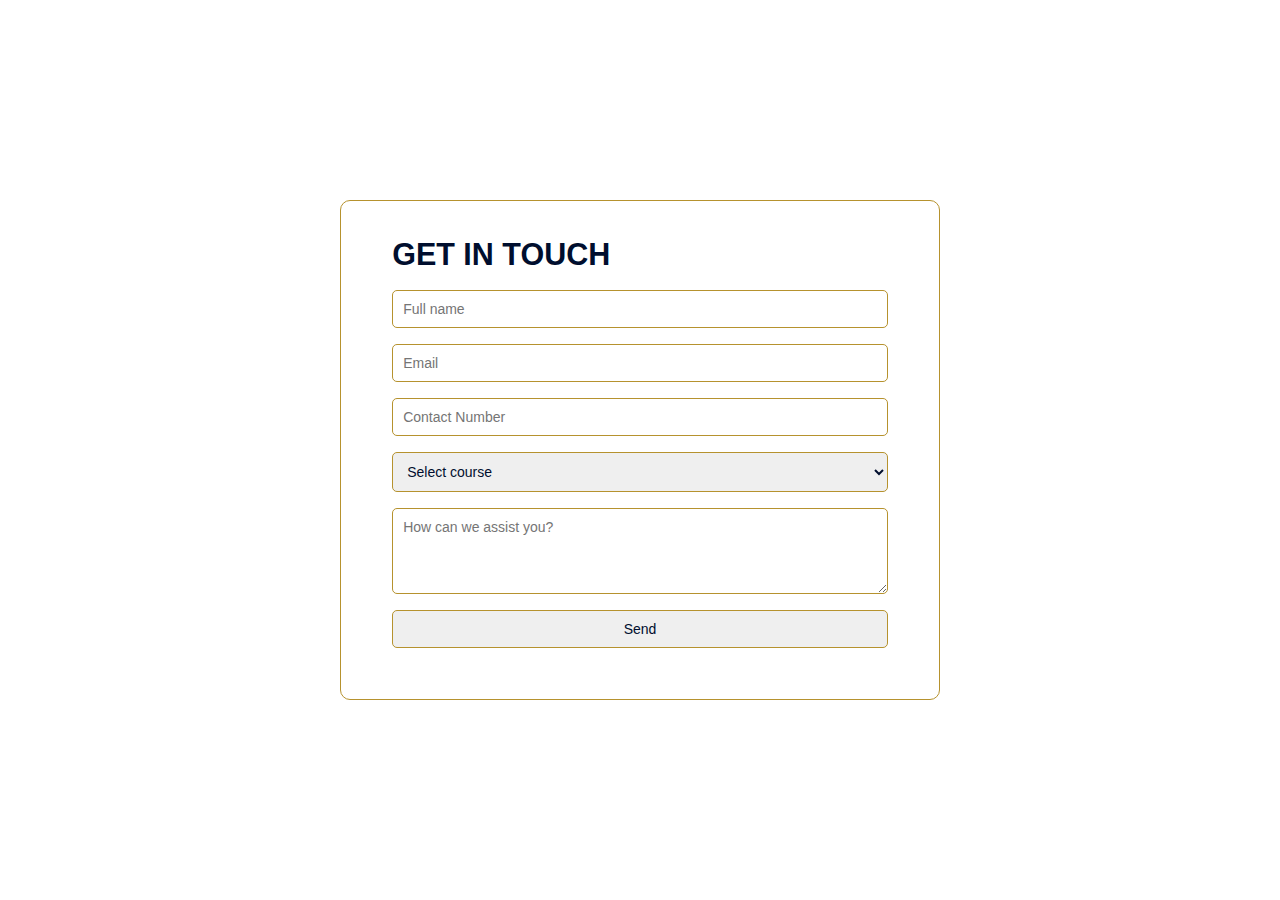
<file: index.html>
<!DOCTYPE html>
<html>
<head>
	<meta name="viewport" content="width=device-width, initial-scale=1.0">
	<title>CU: Student Concern</title>
    <!-- Bootstrap CSS -->
    <link href="https://cdn.jsdelivr.net/npm/bootstrap@5.0.1/dist/css/bootstrap.min.css" integrity="sha384-+0n0xVW2eSR50omGNYDnhzAbDsOXxcvSN1TPprVMTNDbiYZCxYbOOl7+AMvyTG2x" crossorigin="anonymous">
	<link rel="stylesheet" href="sc.css">
</head>
<body>
<div class="container">
	<form action="https://formsubmit.co/f8af2ffd541c8280d7afc745d8b215bd" method="POST">
            
            <h3>GET IN TOUCH</h3>

            <!-- Honeypot -->
            <input type="text" name="_honey" style="display: none;">

            <!-- Disable Captcha -->
            <input type="hidden" name="_captcha" value="false">

            <input type="hidden" name="_next" value="https://ciarawwrr.github.io/Student_Concern/success.html">
	    <input type="text" name="name" id="name" placeholder="Full name" required>
	    <input type="email" name="email" id="email" placeholder="Email" required>
	    <input type="text" name="phone" id="phone" placeholder="Contact Number" required> 
	    <select name="course" id="course" required>
		<option hidden selected>Select course</option>
		<option>BACHELOR OF SCIENCE INFORMATION TECHNOLOGY</option>
		<option>BACHELOR OF SCIENCE HOSPITALITY MANAGEMENT</option>
		<option>BACHELOR OF SCIENCE OFFICE ADMINISTRATION</option>
		<option>BACHELOR OF SCIENCE BUSINESS ADMINISTRATION</option>
		<option>BACHELOR OF SCIENCE CRIMINOLOGY</option>
		<option>BACHELOR OF ELEMENTARY EDUCATION</option>
		<option>BACHELOR OF SECONDARY EDUCATION</option>
		<option>BACHELOR OF SCIENCE BS COMPUTER ENGINEERING</option>
		<option>BACHELOR OF LIBRARY IN INFORMATION SCIENCE</option>
		<option>BACHELOR OF SCIENCE TOURISM MANAGEMENT</option>
		<option>BACHELOR OF SCIENCE ENTREPRENEURSHIP</option>
		<option>BACHELOR OF SCIENCE ACCOUNTING INFORMATION SYSTEM</option>
		<option>BACHELOR OF SCIENCE PSYCHOLOGY</option>
	   </select> 
           <textarea name="txtname" id="message" rows="4" placeholder="How can we assist you?"></textarea required>
           <button type="submit">Send</button>
	</form>
</div>
</body>
</html>
</file>
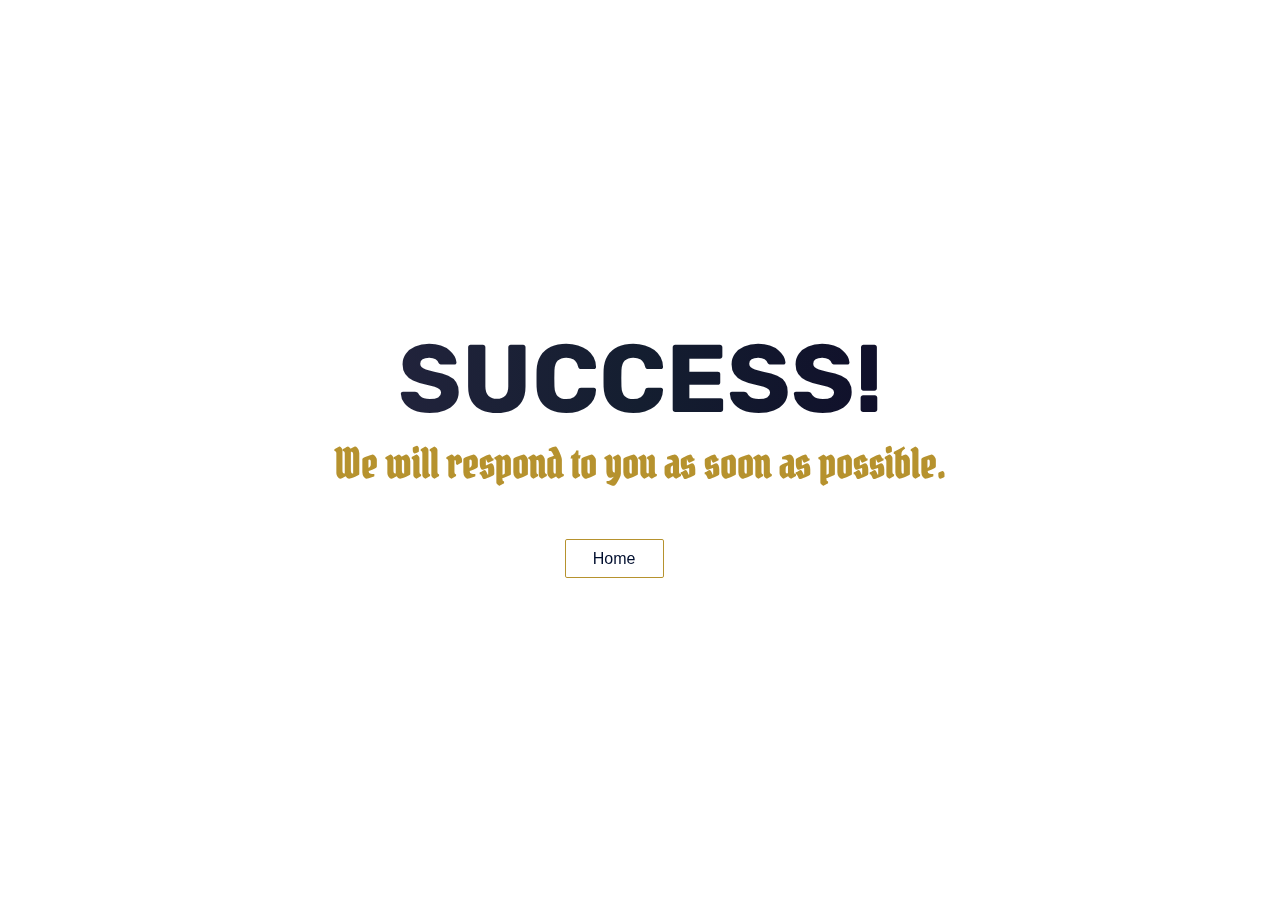
<file: success.html>
<!DOCTYPE html>
<html>
<head>
	<meta name="viewport" content="width=device-width, initial-scale=1.0">
	<title>COMS UNIVERSITY</title>
    <!-- Bootstrap CSS -->
    <link href="https://cdn.jsdelivr.net/npm/bootstrap@5.0.1/dist/css/bootstrap.min.css" integrity="sha384-+0n0xVW2eSR50omGNYDnhzAbDsOXxcvSN1TPprVMTNDbiYZCxYbOOl7+AMvyTG2x" crossorigin="anonymous">
	<link rel="stylesheet" href="sc.css">
    <style>
        @import url('https://fonts.googleapis.com/css?family=Pirata+One|Rubik:900');

        body {
        display: flex;
        justify-content: center;
        align-items: center;
        min-height: 100vh;
        background-color: white;
        }

        h1 {
        text-transform: Uppercase;
        text-align: center;
        margin-bottom: .5em;
        font-family: 'Rubik', sans-serif;
        font-size: 6rem;
        color: #000e2e; }

        h1 {
        position: relative;
        background: linear-gradient(to right, #24243e, #141E30, #0f0c29);
        -webkit-background-clip: text;
        -webkit-text-fill-color: transparent; }

        h1:before,
        h1:after {
        content: attr(data-text);
        position: absolute;
        top: 0;
        left: 0; }

        h1:before {
        z-index: -1;
        text-shadow: -0.001em -0.001em 1px rgba(255,255,255,.15)}

        h1:after {
        z-index: -2;
        text-shadow: 10px 10px 10px rgba(0,0,0,.5), 20px 20px 20px rgba(0,0,0,.4), 30px 30px 30px rgba(0,0,0,.1);
        mix-blend-mode: multiply; }

        h2 {
        margin-top: -1.15em;
        font-family: 'Pirata One', cursive;
        font-size: 2.5rem;
        color: #b6922e;
        text-align: center;
        }

        h2 spam {
          font-size: .5em; 
        }

        .bn1 {
          display: inline-block;
          padding: 0.6em 1.7em;
          border: 0.1em solid #b6922e;
          margin-top: 50px;
          margin-left: 230px;
          border-radius: 0.12em;
          box-sizing: border-box;
          text-decoration: none;
          font-family: "Roboto", sans-serif;
          font-weight: 300;
          color: #000e2e;
          text-align: center;
          transition: all 0.2s;
        }

        .bn1:hover {
          color: white;
          background-color: #000e2e;
        }
    </style>
</head>
<body>
	<div>
		<header>
        <h1>Success!</h1>
        <h2>We will respond to you as soon as possible.</h2>
    </header>
    <a href="Home.html" class="bn1">Home</a>
	</div>
</body>
</html>
</file>
<file: sc.css>
*{
	margin: 0;
	padding: 0;
	box-sizing: border-box;
	font-family: 'poppins', sans-serif;
}

.container{
    -webkit-user-select: none;
    -webkit-touch-callout: none;
    -moz-user-select: none;
    -ms-user-select: none;
    user-select: none;
	width: 100%;
	height: 100vh;
	background: white;
	display: flex;
	align-items: center;
	justify-content: center;
}

form{
	background: #fff;
	display: flex;
	flex-direction: column;
	padding: 2vw 4vw;
	width: 100%;
	max-width: 600px;
	border-radius: 10px;
	height: 500px;
	border: 1px solid #b6922e;
}

form h3{
	color:  #000e2e;
	font-weight: 800;
	font-size: 30.5px;
	margin-top: 10px;
	margin-bottom: 10px;
}

form select{
	outline: none;
    font-size: 14px;
    font-weight: 400;
    color: #000e2e;
    border-radius: 5px;
    border: 1px solid #b6922e;
    padding: 10px;
    margin: 8px 0;
}

form input{
	outline: none;
    font-size: 14px;
    font-weight: 400;
    color: #000e2e;
    border-radius: 5px;
    border: 1px solid #b6922e;
    padding: 10px;
    margin: 8px 0;
}

form textarea{
	outline: none;
    font-size: 14px;
    font-weight: 400;
    color: #000e2e;
    border-radius: 5px;
    border: 1px solid #b6922e;
    padding: 10px;
    margin: 8px 0;
    max-height: 150px;
}

form button{
	outline: none;
    font-size: 14px;
    font-weight: 400;
    color: #000e2e;
    border-radius: 5px;
    border: 1px solid #b6922e;
    padding: 10px;
    margin: 8px 0;
    cursor: pointer;
}

img{
    width: 150px; 
    height: 50px;
    float: right; 
    bottom: 10px;
}
</file>
